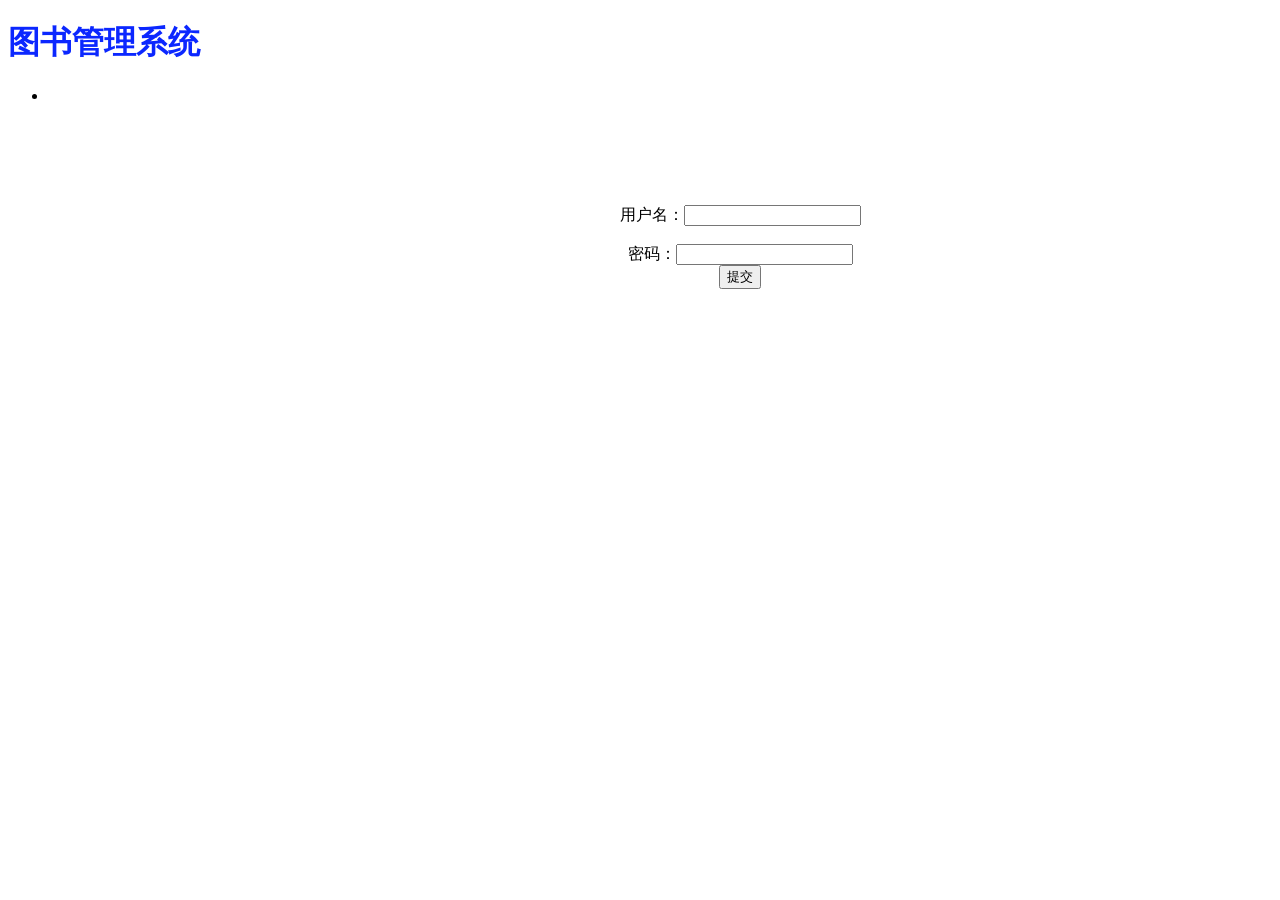
<file: src/main/resources/templates/index.html>
<!DOCTYPE html>
<html xmlns:th="http://www.thymeleaf.org">
<head>
    <title>About</title>
    <link th:href="@{css/bootstrap.css}" rel='stylesheet' type='text/css' />
    <!-- jQuery (necessary for Bootstrap's JavaScript plugins) -->
    <script th:src="@{js/jquery.min.js}"></script>
    <!-- Custom Theme files -->
    <link th:href="@{css/style.css}" rel='stylesheet' type='text/css' />
    <!-- Custom Theme files -->
    <meta name="viewport" content="width=device-width, initial-scale=1"/>
    <meta http-equiv="Content-Type" content="text/html; charset=utf-8" />
    <meta name="keywords" content="Partenaires Responsive web template, Bootstrap Web Templates, Flat Web Templates, Andriod Compatible web template,
Smartphone Compatible web template, free webdesigns for Nokia, Samsung, LG, SonyErricsson, Motorola web design"
    />
    <script type="application/x-javascript">
        addEventListener("load", function() { setTimeout(hideURLbar, 0); }, false);
        function hideURLbar(){
            window.scrollTo(0,1);
        }
    </script>
    <!--start-smoth-scrolling-->
    <script type="text/javascript" th:src="@{js/move-top.js}"></script>
    <script type="text/javascript" th:src="@{js/easing.js}"></script>

    <script type="text/javascript">
        jQuery(document).ready(function($) {
            $(".scroll").click(function(event){
                event.preventDefault();
                $('html,body').animate({scrollTop:$(this.hash).offset().top},1000);
            });
        });
    </script>
    <!--start-smoth-scrolling-->
    <!-- webfonts-->
    <link href='https://fonts.googleapis.com/css?family=Abel|Lato:300,400,700,300italic,700italic' rel='stylesheet' type='text/css'/>
    <!-- webfonts-->
    <!--start-top-nav-scrip-->
    <script>
        $(function() {
            var pull 		= $('#pull');
            menu 		= $('nav ul');
            menuHeight	= menu.height();
            $(pull).on('click', function(e) {
                e.preventDefault();
                menu.slideToggle();
            });
            $(window).resize(function(){
                var w = $(window).width();
                <![CDATA[ if(w > 320 && menu.is(':hidden'))]]>  {
                    menu.removeAttr('style');
                }
            });
        });
    </script>
    <!--//End-top-nav-script-->
</head>
<body>
<div class="header">
    <div class="top-header">
        <div class="container">
            <!--logo-->
            <div class="logo">
                <h1 style="color: #0b27ff">图书管理系统</h1>
            </div>
            <ul class="left-icons">
                <li class="span-2">
                    <div class="icon">
                        <i class="phone"></i>
                    </div>
                    <div class="icon-data">
                        <!--<p>000 8888 8888</p>-->
                    </div>
                    <div class="clearfix"></div>
                </li>
            </ul>
            <div class="clearfix"> </div>
        </div>
    </div>
    <div style="width: 100%;height: 300px;margin: 100px">
        <form action="login" method="post">
            <div style="width: 100%;height: 100px;text-align: center">
                用户名：<input type="text" name="username"/>
                <br/><br/>
                密码：<input type="password" name="password"/>
                <br/>
                <input type="submit" value="提交" />
            </div>

        </form>

    </div>
</div>
</body>
</html>
</file>
